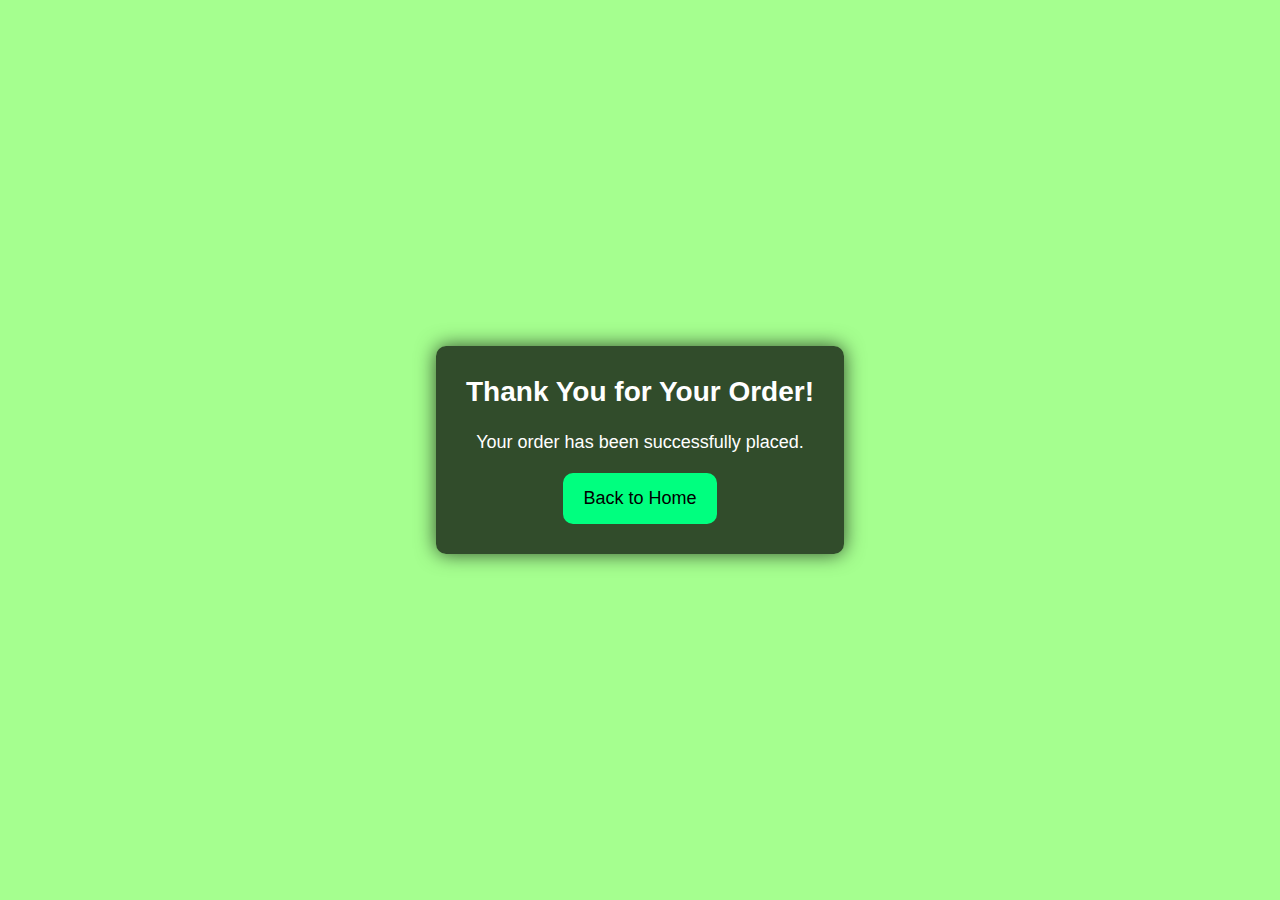
<file: Thanks.html>
<!DOCTYPE html>
<html lang="en">
<head>
    <meta charset="UTF-8">
    <meta name="viewport" content="width=device-width, initial-scale=1.0">
    <title>Thank You!</title>
    <style>
        body {
            font-family: Arial, sans-serif;
            margin: 0;
            padding: 0;
            background-color: #a5ff8f; /* light green */
            color: #fff;
            display: flex;
            justify-content: center;
            align-items: center;
            height: 100vh;
            text-align: center;
        }
        .container {
            padding: 30px;
            border-radius: 10px;
            background-color: rgba(0, 0, 0, 0.7); /* Faded dark green */
            box-shadow: 0 0 20px rgba(0, 0, 0, 0.7);
        }
        h2 {
            margin-top: 0;
            font-size: 28px;
        }
        p {
            font-size: 18px;
            margin-bottom: 20px;
        }
        button {
            background-color: #00FF7F; /* Lucerous green */
            color: #000;
            padding: 15px 20px;
            border: none;
            border-radius: 10px;
            cursor: pointer;
            transition: background-color 0.3s ease;
            font-size: 18px;
        }
        button:hover {
            background-color: #32CD32; /* Light green on hover */
        }
    </style>
</head>
<body>

<div class="container">
    <h2>Thank You for Your Order!</h2>
    <p>Your order has been successfully placed.</p>
    <button onclick="goToHomePage()">Back to Home</button>
</div>

<script>
    function goToHomePage() {
        // Redirect to the home page
        window.location.href = "Index.html"; // Change "index.html" to the actual home page URL
    }
</script>

</body>
</html>
</file>
